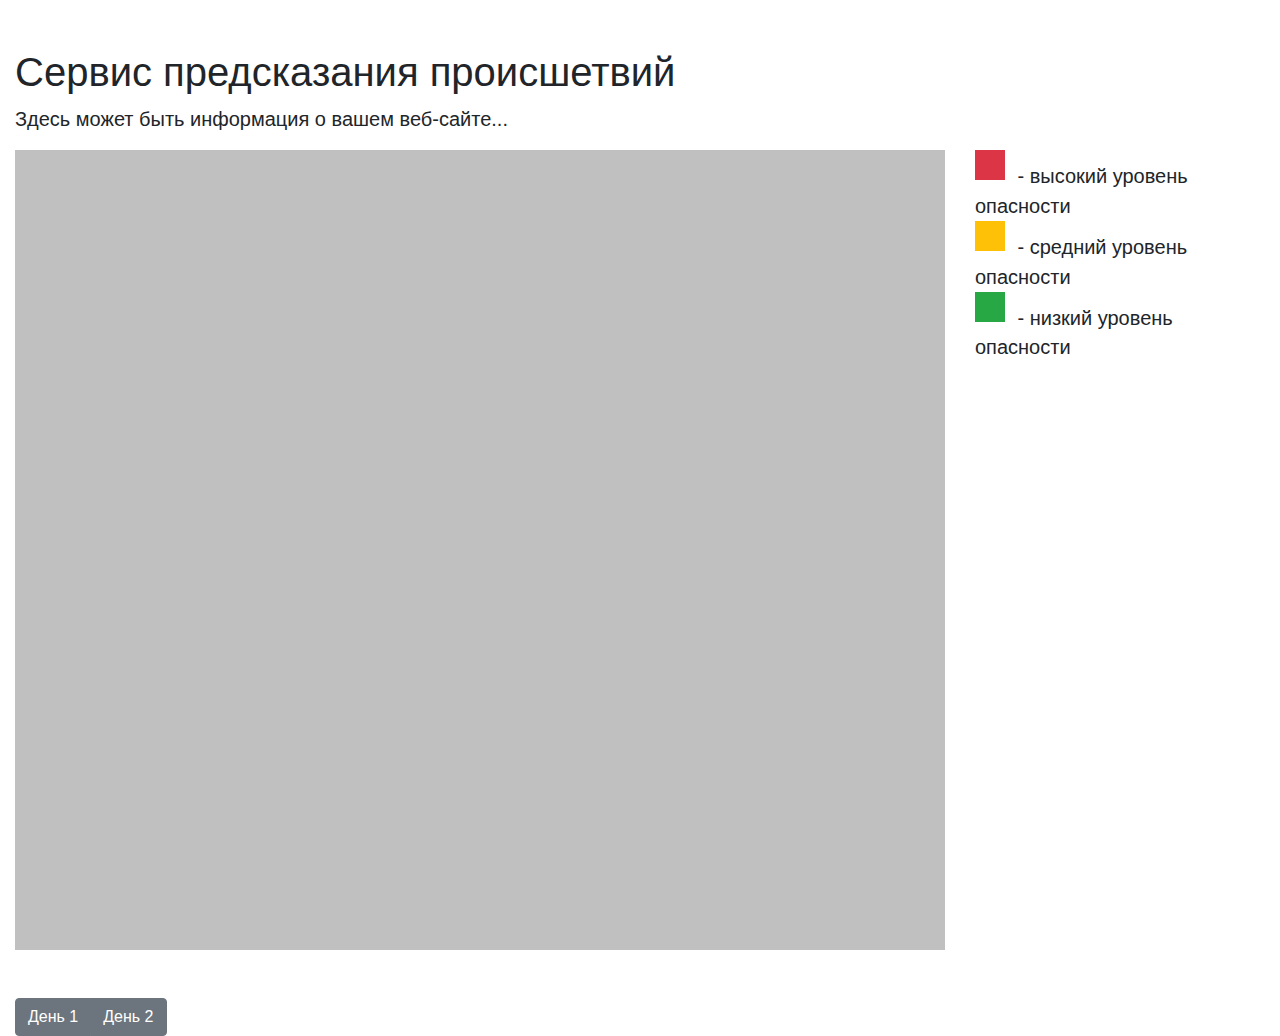
<file: src/templates/backup.html>
<!doctype html>
<html lang="en">
<head>
  <meta charset="utf-8">
  <meta name="viewport" content="width=device-width, initial-scale=1">
  <style>
    .map-placeholder {
      width: 100%;
      height: 800px;
      background-color: #c0c0c0;
    }
    
    .circle {
      width: 30px;
      height: 30px;
      /* border-radius: 100%; */
      display: inline-block;
    }
    .status-text {
      font-size: 20px;
      font-family: Arial, sans-serif;
    }
  </style>

  <link href="https://maxcdn.bootstrapcdn.com/bootstrap/4.0.0/css/bootstrap.min.css" rel="stylesheet">
  <title>Наш сайт</title>
</head>
<body>
  <div class="container-fluid">
    <h1 class="mt-5">Сервис предсказания происшетвий</h1>
    <p class="lead">Здесь может быть информация о вашем веб-сайте...</p>

    <div class="row">
      <div class="col-lg-9">
        <div class="map-placeholder"></div>
      </div>

      <div class="col-lg-3 text-left">
        <div>
          <div class="circle bg-danger mr-2 d-inline-block"></div>
          <span class="align-middle status-text">- высокий уровень опасности</span>
        </div>
        <div>
          <div class="circle bg-warning mr-2 d-inline-block"></div>
          <span class="align-middle status-text">- средний уровень опасности</span>
        </div>
        <div>
          <div class="circle bg-success mr-2 d-inline-block"></div>
          <span class="align-middle status-text">- низкий уровень опасности</span>
        </div>
      </div>
    </div>

    <div class="btn-group mt-5" role="group" aria-label="Выбор дня">
        <button type="button" class="btn btn-secondary">День 1</button>
        <button type="button" class="btn btn-secondary">День 2</button>
    </div>
  </div>

  <script src="https://maxcdn.bootstrapcdn.com/bootstrap/4.0.0/js/bootstrap.min.js"></script>
</body>
</html>
</file>
